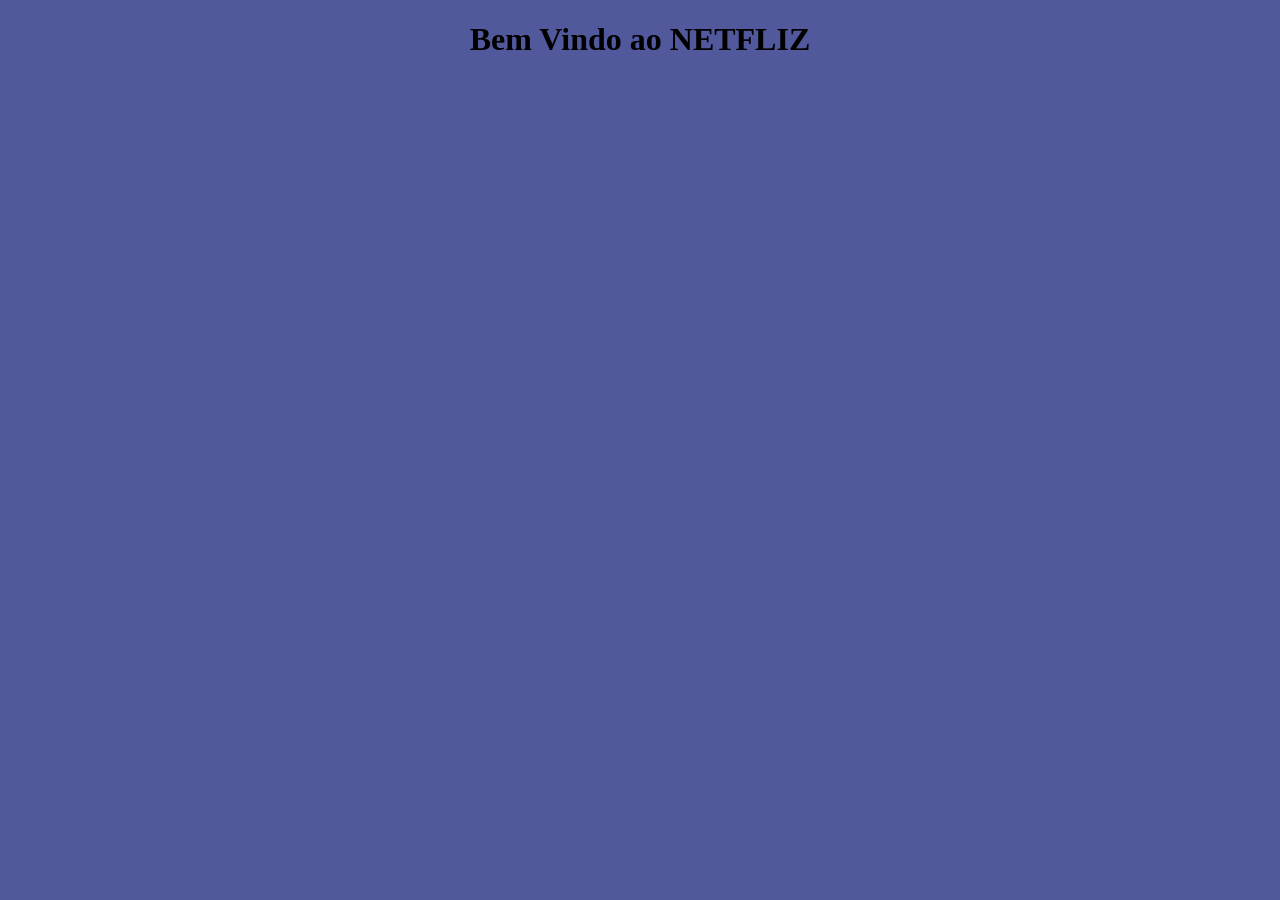
<file: home.html>
<!DOCTYPE html>
<html lang="en">
<head>
    <meta charset="UTF-8">
    <meta name="viewport" content="width=device-width, initial-scale=1.0">
    <title>NETFLIZ</title>
    <link rel="stylesheet" href="style.css">
</head>
<body class="corpo">
    <H1>Bem Vindo ao NETFLIZ</H1>
</body>
</html>
</file>
<file: style.css>
body{
    margin: 0;
    text-align: center;
}

header{
    height: 130px;
    background-color: rgb(81, 89, 156);
    display: flex;
    align-items: center;
    justify-content: center;
}

.container {
    border: 1px solid black;
    text-align: center;
    background-color: rgb(81, 89, 156);
    margin: 50px;
    padding: 20px auto;
    width: 830px;
    border-radius: 10px;
}

.imagemGoogle {
    height: 90px;
    width: 90px;
}

.imagemWhatsapp {
    height: 50px;
    width: 50px;
}

footer {
    height: 130px;
    background-color: rgb(81, 89, 156);
    display: flex;
    align-items: center;
    justify-content: center;
    margin-top: 500px;
}

.corpo {
    background-color:  rgb(81, 89, 156);
    color: rgb(0, 0, 0);
}
</file>
